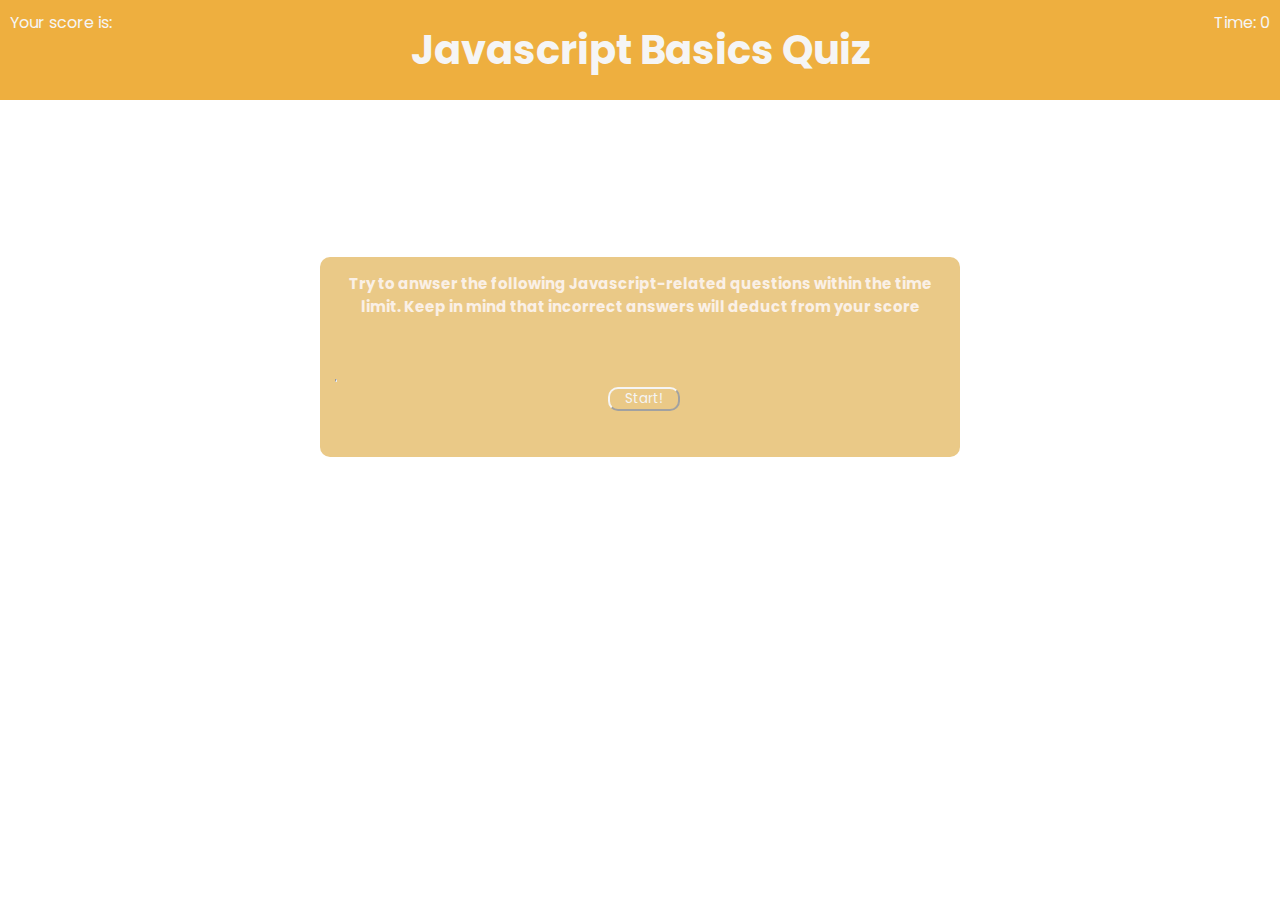
<file: index.html>
<!DOCTYPE html>
<html lang="en">

<head>
    <meta charset="utf-8">
    <meta name="viewport" content="width=device-width, initial-scale=1.0">
    <meta http-equiv="X-UA-Compatible" content="ie=edge" />
    <link rel="shortcut icon" type="image/png" href="./Assets/IMAGES/JAVASCRIPT.png"/>
    <link rel="preconnect" href="https://fonts.gstatic.com">
    <link href="https://fonts.googleapis.com/css2?family=Poppins:wght@100;200;300;400;500;600;800;900&display=swap" rel="stylesheet">
    <link rel="stylesheet" type="text/css" href="Assets/CSS/style.css">
    <title>Code Quiz</title>
</head>
<body>
    <header>
        <h1>Javascript Basics Quiz</h1>    
    </header>

    <div class="scores"><p>Your score is:</p></div>
    <div class="timer">Time: <span id="time">0</span></div>
    
    <div class="container">
        <div id="start-quiz" class="begin">
            <h2>Try to anwser the following Javascript-related questions within the time limit. Keep in mind that incorrect answers will deduct from your score</h2>
            <button id="start">Start!</button>
        </div>  

        <div id="quiz" class="hide">
            <div id="question" class="question"></div>
            <div id="choices" class="choices"></div>
        </div>
        <hr>
        <div id="correctAnswer" class="answer hide"></div>

        <div id="over" class="hide">
            <p>Game Over!</p>
            <p>click here to see more</p>
            <button id="score" class="hide">See score</button>
        </div>                 
        <div id="initialModal" class="modal">
            <div class="modal-content">
                <span class="close">&times;</span>
                <h2>All done!</h2>
                <p>Your final score is <span id="final-score"></span>!</p>
                <form method="POST">
                    <div class="input-group">
                        <label for="name">Enter initials:</label>
                        <input type="text" name="initials" id="initials" />
                    </div>
                    <button id="submit">Submit</button>
                </form>
            </div>
        </div>   
               
        
        <div id="endScreen" class="hide">
                <h2>Highscore</h2>
                <div id="players"></div>
                <button id="start-over">Start Over!</button>
            </div>
        </div>

   
    <script src="Assets/JS/script.js"></script>
</body>
</html>
</file>
<file: Assets/CSS/style.css>
:root {
    --darkYellow: #eeaf3f;
    --font: whitesmoke;
    --mdYellow: #eac987;
    --ltYellow: #EDDBB8;
}
* {
    box-sizing: border-box;
    padding: 0;
    margin: 0;
}


header {
    text-align: center;
    padding: 20px;
    padding-top: 20px;
    color: var(--font);
    font-family: 'Poppins', sans-serif;
    background-color: var(--darkYellow);
    font-size: 20px;  
}

.scores {
    position: absolute;
    top: 10px;
    left: 10px;
    color: var(--font);
    font-family: 'Poppins', sans-serif;
}

.timer {
    position: absolute;
    top: 10px;
    right: 10px;
    color: var(--font);
    font-family: 'Poppins', sans-serif;
}

h2 {
    text-align: center;
    font-family: 'Poppins', sans-serif;
    font-size: 15px;
    color: linen;
}

.container {
    display: flex;
    flex-wrap: wrap;
    margin-top: 5px;
    border-radius: 10px;
    border: 1px ;
    background-color: var(--mdYellow);
    width: 50vw;
    height: 200px;
    position: fixed;
    top: 28%;
    left: 25%;
    padding: 15px;
}



.hide {
    display: none;
}

.begin button {
    position: absolute;
    top: 65%;
    left: 45%;
    background-color: var(--mdYellow);
    border-radius: 10px;
    border-color: var(--font);
}

#start {
    padding: 0 15px 0 15px;
    font-family: 'Poppins', sans-serif;
    color: var(--font)
    
}

hr {
    height: 3px;
    background-color: var(--ltYellow);
}

.modal {
    display: none;
    background-color: var(--ltYellow);
    position: fixed;
    z-index: 1;
    width: 100%;
    height: 100%;
    overflow: auto;
}

.modal-content {
    background-color: var(--ltYellow);
    margin:15% auto;
    padding: 20px;
    width:80%; 
}

.choices button {
    display: block;
    margin: 8px;
    font-family: 'Poppins', sans-serif;
    color: var(--font);
    background-color: var(--mdYellow);
    border-radius: 10px;
    border-color: var(--font);
}
</file>
